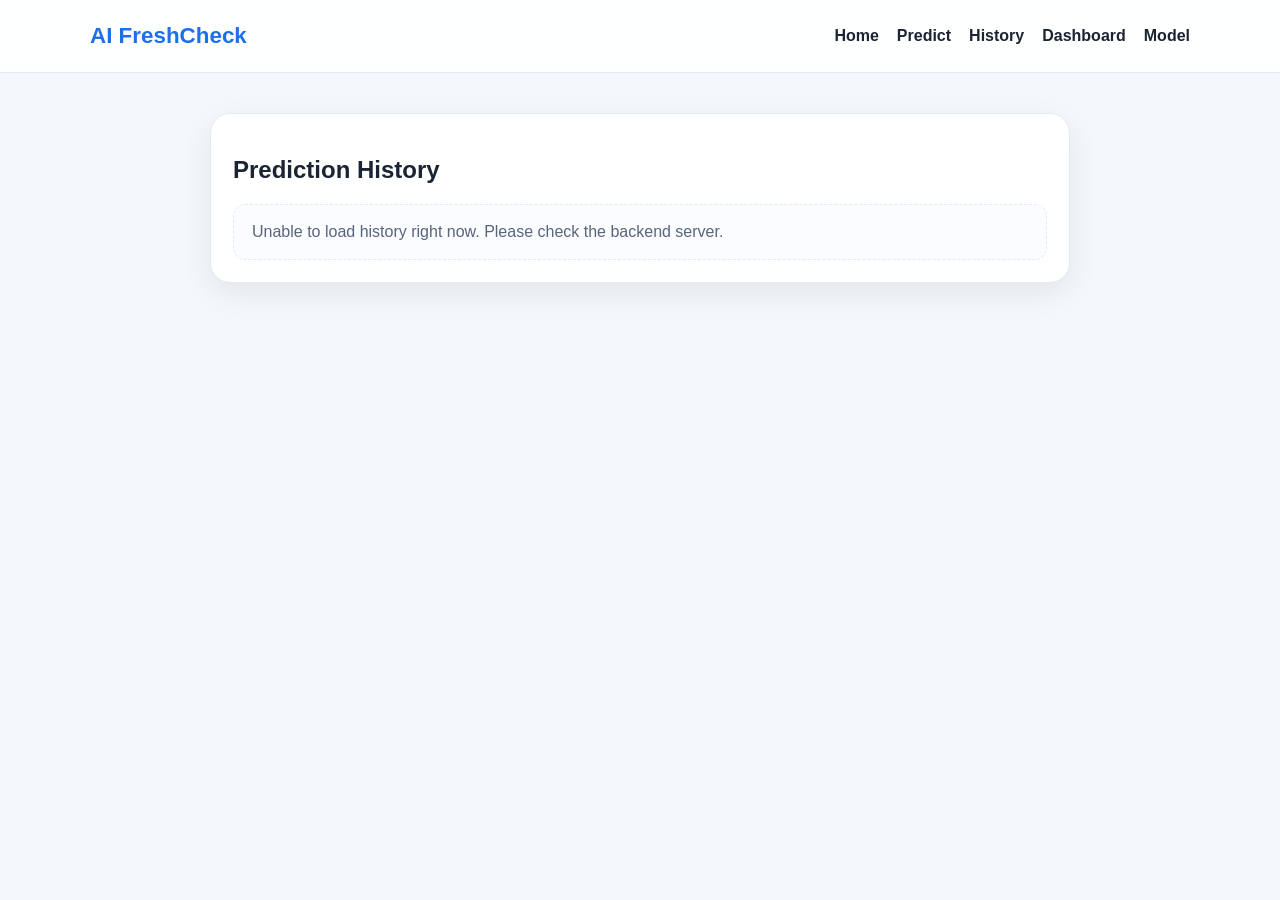
<file: frontend/history.html>
<!DOCTYPE html>
<html lang="en">
<head>
  <meta charset="UTF-8" />
  <meta name="viewport" content="width=device-width, initial-scale=1.0" />
  <title>History | AI FreshCheck</title>
  <link rel="stylesheet" href="css/styles.css" />
</head>
<body>
  <header class="topbar">
    <div class="container nav">
      <div class="brand">AI FreshCheck</div>
      <nav>
        <a href="index.html">Home</a>
        <a href="predict.html">Predict</a>
        <a href="history.html">History</a>
        <a href="dashboard.html">Dashboard</a>
        <a href="model.html">Model</a>
      </nav>
    </div>
  </header>

  <main class="container page-shell">
    <section class="card form-card">
      <h2>Prediction History</h2>
      <div id="history-list" class="history-list">
        <div class="empty-state">No prediction records yet. Submit an image to create the first history entry.</div>
      </div>
    </section>
  </main>

  <script src="js/app.js"></script>
  <script src="js/history.js"></script>
</body>
</html>
</file>
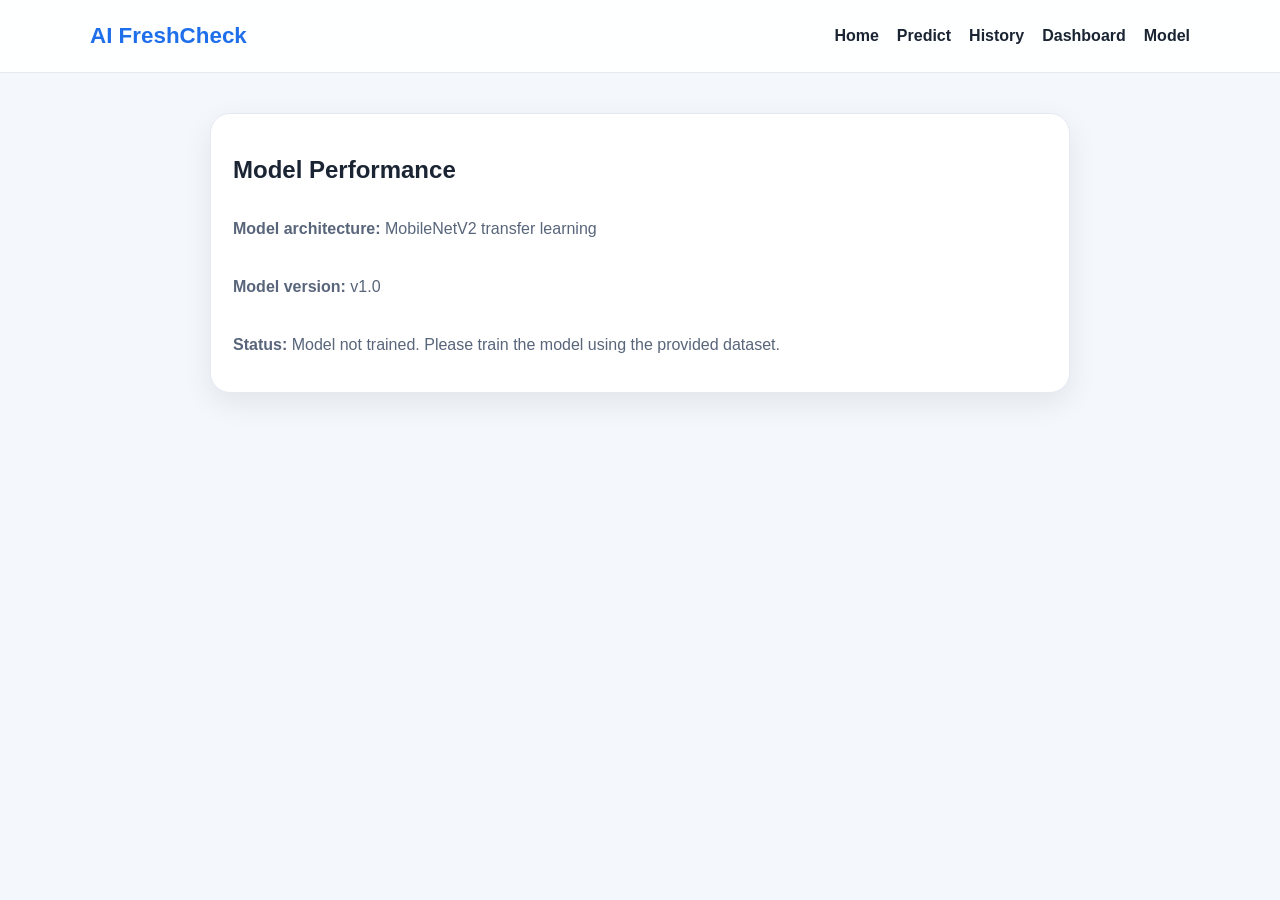
<file: frontend/model.html>
<!DOCTYPE html>
<html lang="en">
<head>
  <meta charset="UTF-8" />
  <meta name="viewport" content="width=device-width, initial-scale=1.0" />
  <title>Model | AI FreshCheck</title>
  <link rel="stylesheet" href="css/styles.css" />
</head>
<body>
  <header class="topbar">
    <div class="container nav">
      <div class="brand">AI FreshCheck</div>
      <nav>
        <a href="index.html">Home</a>
        <a href="predict.html">Predict</a>
        <a href="history.html">History</a>
        <a href="dashboard.html">Dashboard</a>
        <a href="model.html">Model</a>
      </nav>
    </div>
  </header>

  <main class="container page-shell">
    <section class="card form-card">
      <h2>Model Performance</h2>
      <div class="model-status">
        <p><strong>Model architecture:</strong> MobileNetV2 transfer learning</p>
        <p><strong>Model version:</strong> v1.0</p>
        <p><strong>Status:</strong> Model not trained. Please train the model using the provided dataset.</p>
      </div>
    </section>
  </main>
</body>
</html>
</file>
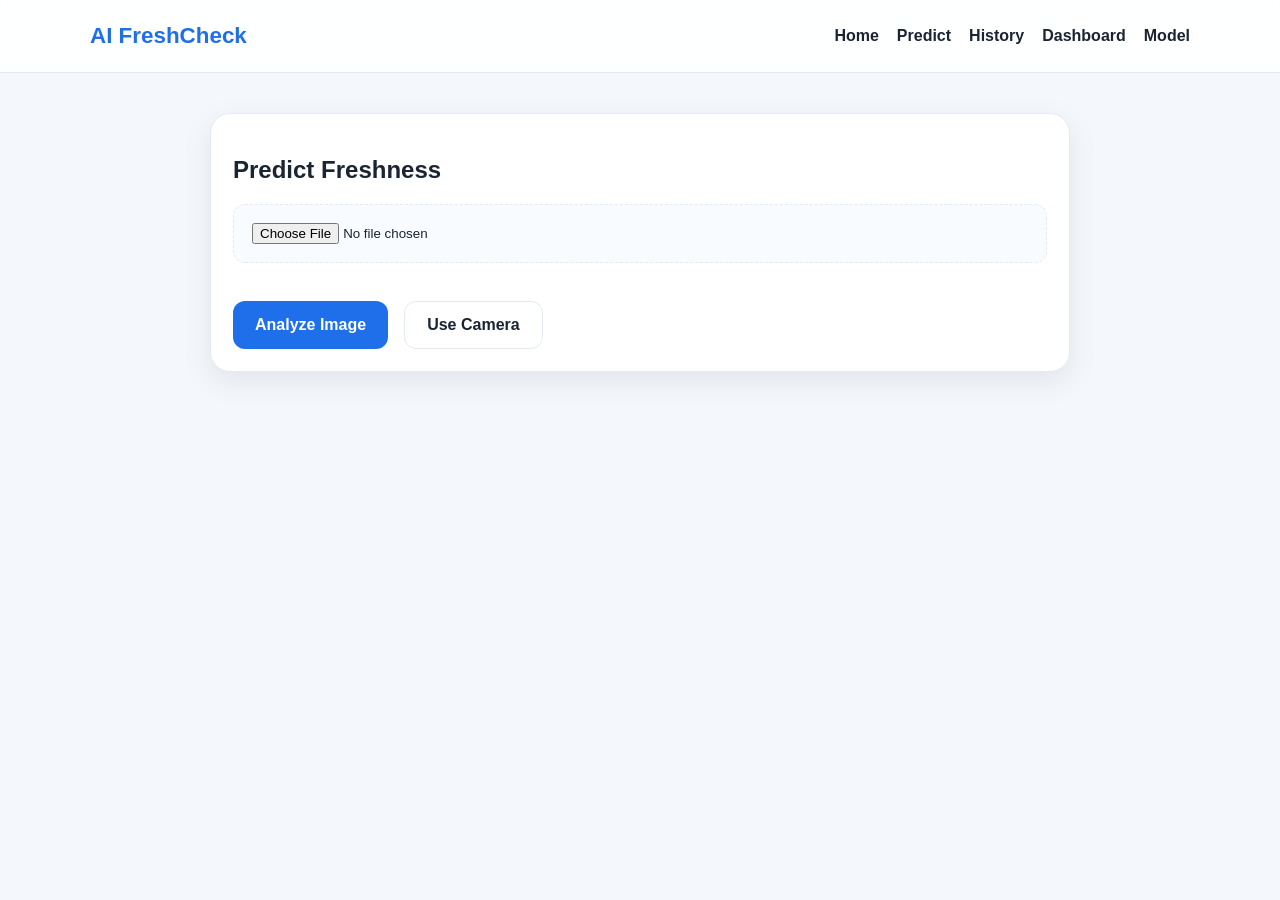
<file: frontend/predict.html>
<!DOCTYPE html>
<html lang="en">
<head>
  <meta charset="UTF-8" />
  <meta name="viewport" content="width=device-width, initial-scale=1.0" />
  <title>Predict | AI FreshCheck</title>
  <link rel="stylesheet" href="css/styles.css" />
</head>
<body>
  <header class="topbar">
    <div class="container nav">
      <div class="brand">AI FreshCheck</div>
      <nav>
        <a href="index.html">Home</a>
        <a href="predict.html">Predict</a>
        <a href="history.html">History</a>
        <a href="dashboard.html">Dashboard</a>
        <a href="model.html">Model</a>
      </nav>
    </div>
  </header>

  <main class="container page-shell">
    <section class="card form-card">
      <h2>Predict Freshness</h2>
      <form id="predict-form">
        <input type="file" id="image-input" accept="image/*" />
        <div class="cta-row">
          <button type="submit" class="btn btn-primary">Analyze Image</button>
          <button type="button" class="btn btn-secondary" id="camera-button">Use Camera</button>
        </div>
      </form>

      <div id="camera-container" class="camera-box hidden">
        <video id="camera-preview" autoplay playsinline></video>
        <div class="cta-row">
          <button type="button" class="btn btn-primary" id="capture-button">Capture</button>
          <button type="button" class="btn btn-secondary" id="retake-button">Retake</button>
        </div>
      </div>

      <div id="result" class="result-box hidden">
        <img id="uploaded-image" alt="Uploaded preview" />
        <div class="result-body">
          <h3>Prediction Result</h3>
          <p><strong>Produce:</strong> <span id="produce-name">-</span></p>
          <p><strong>Freshness:</strong> <span id="freshness-value">-</span></p>
          <p><strong>Confidence:</strong> <span id="confidence-value">-</span></p>
          <p id="message-box"></p>
        </div>
      </div>
    </section>
  </main>

  <script src="js/app.js"></script>
</body>
</html>
</file>
<file: frontend/css/styles.css>
:root {
  --bg: #f4f7fb;
  --surface: #ffffff;
  --primary: #1f6feb;
  --primary-dark: #1549a6;
  --text: #1a2433;
  --muted: #58657a;
  --border: #e5eaf2;
  --success: #16a34a;
  --warning: #f59e0b;
  --danger: #dc2626;
  --shadow: 0 10px 30px rgba(15, 23, 42, 0.08);
}

* { box-sizing: border-box; }

body {
  margin: 0;
  font-family: Arial, sans-serif;
  background: var(--bg);
  color: var(--text);
}

.container {
  width: min(1100px, calc(100% - 32px));
  margin: 0 auto;
}

.topbar {
  background: rgba(255, 255, 255, 0.9);
  border-bottom: 1px solid var(--border);
  position: sticky;
  top: 0;
  backdrop-filter: blur(8px);
}

.nav {
  display: flex;
  align-items: center;
  justify-content: space-between;
  min-height: 72px;
}

.brand {
  font-size: 1.4rem;
  font-weight: 700;
  color: var(--primary);
}

nav {
  display: flex;
  gap: 18px;
}

nav a {
  color: var(--text);
  text-decoration: none;
  font-weight: 600;
}

.hero {
  padding: 72px 0 36px;
  display: grid;
  grid-template-columns: 1.3fr 0.7fr;
  gap: 32px;
  align-items: center;
}

.badge {
  display: inline-block;
  background: #e7f0ff;
  color: var(--primary);
  border-radius: 999px;
  padding: 8px 14px;
  font-size: 0.8rem;
  font-weight: 700;
  margin-bottom: 16px;
}

.hero h1 {
  font-size: clamp(2.2rem, 5vw, 4rem);
  line-height: 1.1;
  margin: 0 0 16px;
}

.hero p {
  color: var(--muted);
  font-size: 1.06rem;
  line-height: 1.6;
}

.cta-row {
  display: flex;
  gap: 16px;
  margin-top: 22px;
  flex-wrap: wrap;
}

.btn {
  border: none;
  padding: 14px 22px;
  border-radius: 12px;
  font-size: 1rem;
  font-weight: 700;
  cursor: pointer;
  text-decoration: none;
  display: inline-flex;
  align-items: center;
  justify-content: center;
}

.btn-primary {
  background: var(--primary);
  color: white;
}

.btn-secondary {
  background: white;
  color: var(--text);
  border: 1px solid var(--border);
}

.card {
  background: var(--surface);
  border: 1px solid var(--border);
  border-radius: 20px;
  box-shadow: var(--shadow);
  padding: 22px;
}

.hero-card ul {
  margin: 18px 0;
  padding-left: 18px;
  color: var(--muted);
  line-height: 1.7;
}

.mini-stats {
  display: grid;
  grid-template-columns: 1fr 1fr;
  gap: 14px;
  margin-top: 18px;
}

.mini-stats div {
  border: 1px solid var(--border);
  border-radius: 12px;
  padding: 12px;
  display: flex;
  flex-direction: column;
  gap: 6px;
  background: #f8fbff;
}

.section-grid {
  display: grid;
  grid-template-columns: repeat(3, minmax(0, 1fr));
  gap: 22px;
  padding-bottom: 48px;
}

.page-shell {
  padding: 40px 0 80px;
}

.form-card {
  max-width: 860px;
  margin: 0 auto;
}

#predict-form {
  display: grid;
  gap: 16px;
}

#image-input {
  border: 1px dashed var(--border);
  border-radius: 12px;
  padding: 18px;
  background: #f8fbff;
}

.camera-box {
  margin-top: 24px;
  display: grid;
  gap: 16px;
}

#camera-preview {
  width: 100%;
  max-height: 420px;
  border-radius: 16px;
  background: #0f172a;
}

.result-box {
  margin-top: 26px;
  display: grid;
  grid-template-columns: 260px 1fr;
  gap: 20px;
  align-items: center;
  border: 1px solid var(--border);
  border-radius: 16px;
  padding: 18px;
  background: #f9fbff;
}

#uploaded-image {
  width: 100%;
  height: 220px;
  object-fit: cover;
  border-radius: 12px;
  border: 1px solid var(--border);
}

.result-body {
  display: grid;
  gap: 8px;
}

.hidden {
  display: none !important;
}

.stats-grid {
  display: grid;
  grid-template-columns: repeat(6, minmax(0, 1fr));
  gap: 16px;
  margin-bottom: 24px;
}

.stat-card {
  display: grid;
  gap: 10px;
  text-align: center;
}

.stat-card span {
  color: var(--muted);
  font-size: 0.82rem;
}

.stat-card strong {
  font-size: 1.5rem;
}

.chart-grid {
  display: grid;
  grid-template-columns: repeat(2, minmax(0, 1fr));
  gap: 20px;
}

.history-list {
  display: grid;
  gap: 12px;
}

.history-item {
  display: flex;
  align-items: center;
  justify-content: space-between;
  gap: 12px;
  border: 1px solid var(--border);
  border-radius: 12px;
  padding: 14px 16px;
  background: #f9fbff;
}

.history-title {
  display: block;
  font-weight: 700;
}

.badge-pill {
  display: inline-block;
  background: #e7f0ff;
  color: var(--primary);
  border-radius: 999px;
  padding: 7px 12px;
  font-weight: 700;
}

.empty-state {
  border: 1px dashed var(--border);
  border-radius: 12px;
  padding: 18px;
  color: var(--muted);
  background: #fafcff;
}

.model-status {
  display: grid;
  gap: 8px;
  color: var(--muted);
}

@media (max-width: 760px) {
  .hero,
  .section-grid,
  .result-box,
  .stats-grid,
  .chart-grid {
    grid-template-columns: 1fr;
  }

  nav {
    display: none;
  }
}
</file>
